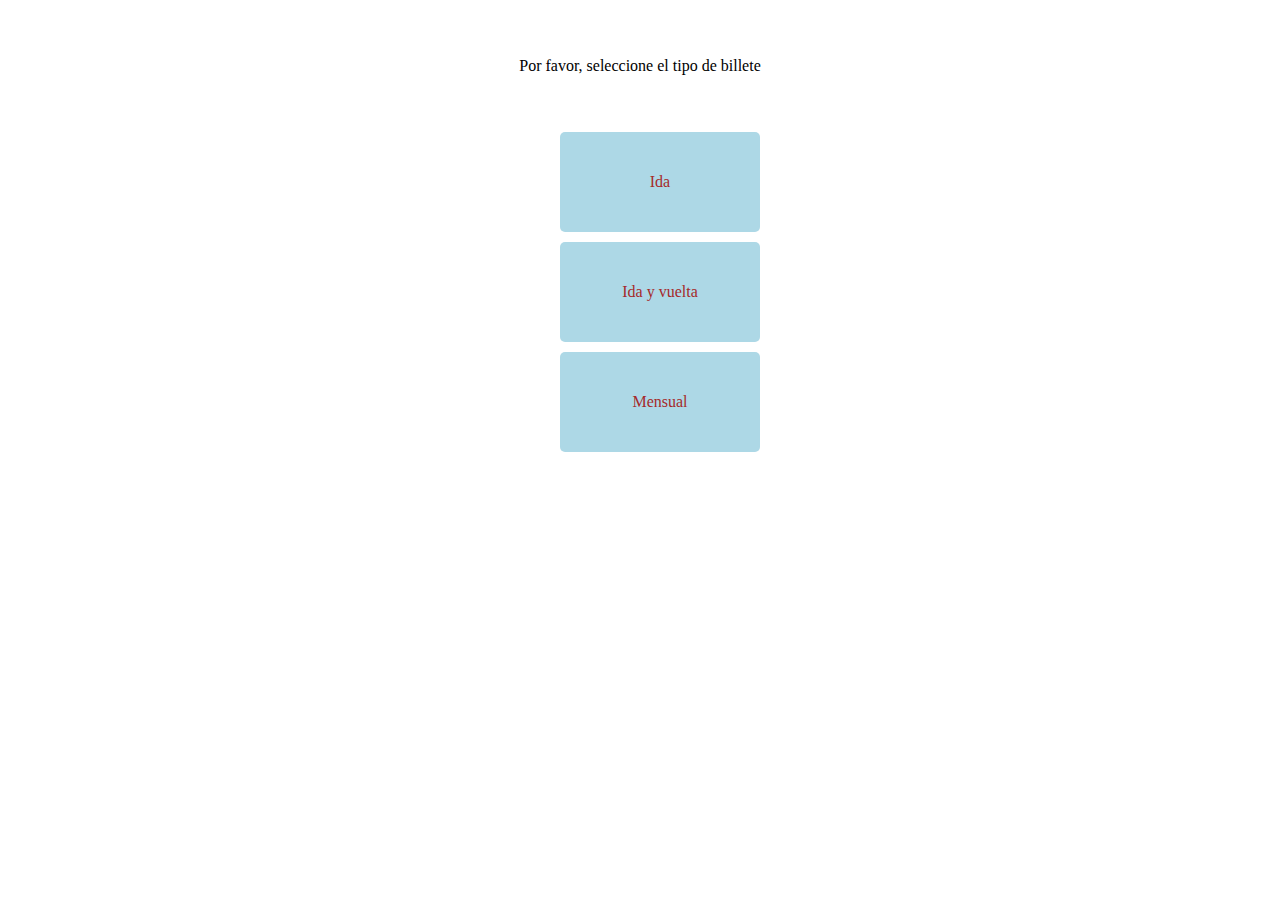
<file: prueba.html>
<!DOCTYPE html>
<html lang="en">
<head>
	<meta charset="UTF-8">
	<title>Botones de renfe</title>
	<style>
*{
	font-family: century gothic;
}

	li{
		width: 200px;
		height: 100px;
		background-color: lightblue;
		color: brown;
		list-style-type: none;
		
		border-radius: 5px;
		text-align: center;
		line-height: 100px;
		font-size: 16px;
		margin: 0 auto;
	}

	ul li a{
		color: brown;
		list-style-type: none;
		text-decoration: none;
	}

	ul li a:hover{
		list-style-type: none;
		color: white;
	}

	#texto{
		width: 300px;
		text-align: center;
		line-height: 100px;
		margin-left: 20px;
		margin: 0 auto;
	}

	#ida{
		margin-top: 10px;
		margin-bottom: 10px;
	}
	#iv{
		margin-top: 10px;
		margin-bottom: 10px;
	}
	#men{
		margin-top: 10px;
		margin-bottom: 10px;
	}

	</style>

	<script src="https://ajax.googleapis.com/ajax/libs/jquery/3.2.1/jquery.min.js"></script>
        <script type="text/javascript">
		$(document).ready( //siempre. para seleccionar objetos $... siempre estas dos primeras lineas para empezar
                function(){     //estas dos lineas
                      $("#idaClick").click(
                      		function(){
    							$("#ida").fadeTo(1000, 0.4);
    							alert('Ha seleccionado billete de ida');
    						}	

                    );//click1

                      $("#ivClick").click(
                      		function(){
    							$("#iv").fadeTo(1000, 0.4);
    							alert('Ha seleccionado billete de ida y vuelta');
    						}	

                    );//click2

                      $("#menClick").click(
                      		function(){
    							$("#men").fadeTo(1000, 0.4);
    							alert('Ha seleccionado el billete mensual');
    						}	

                    );//click3

                  }//primera funcion despues de ready
                );//ready
	</script>
</head>

<body>
	<div id="texto">
		<p>Por favor, seleccione el tipo de billete</p>
	</div><!--texto-->

	<div id="btn">
		<ul>
			<li id="ida"><a id="idaClick" href="http://google.es">Ida</a></li>
			<li id="iv"><a id="ivClick" href="#">Ida y vuelta</a></li>
			<li id="men"><a id="menClick" href="#">Mensual</a></li>
		</ul>
	</div><!--btn-->
</body>
</html>
</file>
